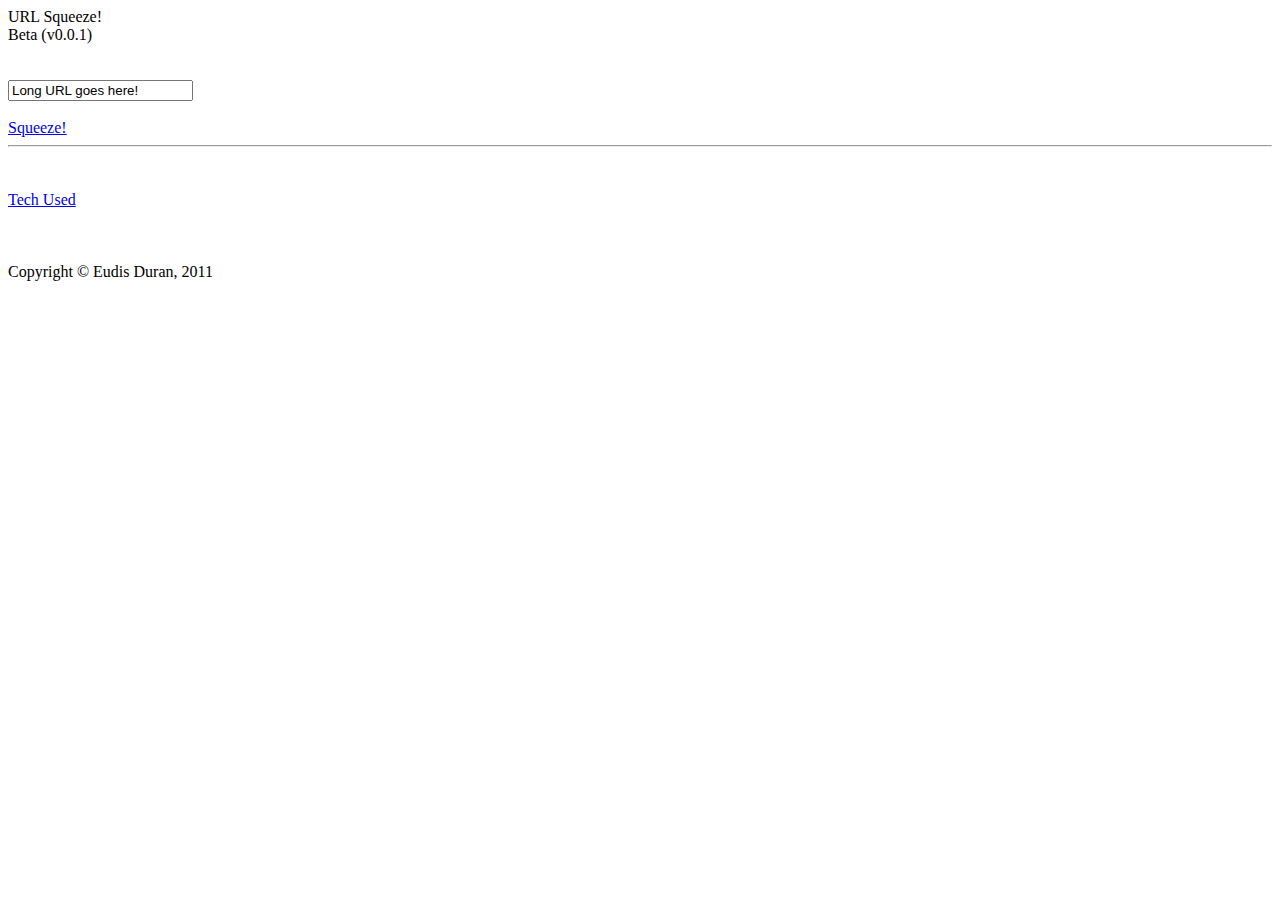
<file: templates/index.html>
<!DOCTYPE html>
<html lang="en">
    <head>
        <title> URL-squeeze </title>
        <link href="/css/style.css" rel="stylesheet" type="css/text" />
        <link href="/css/facebox.css" rel="stylesheet" type="css/text" />
        <script src="https://ajax.googleapis.com/ajax/libs/jquery/1.7.1/jquery.min.js"></script>
        <script src="/js/facebox.js"></script>
        <script src="/js/start.js"></script>

    </head>
    <body>
        <div id="container">
            <div id="body">
                <div id="head">
                    <span></span>URL Squeeze!
                </div>
                <div id="sub_header">
                    Beta (v0.0.1)
                </div>
                <div id="content">
                    <br />
                    <br />
                    <div id="left_panel">
                       <div id="url">
                        <input id="url_input" type="text" value="Long URL goes here!" />
                       </div>
                       <div id="button">
                        <br />
                        <a id="button_input" href="#">
                            Squeeze!
                        </a>
                       </div>
                    </div>
                    <div id="right_panel">
                        <div id="panel">
                            Use this url: <br/><input id="short_url" size="40" type="text" />
                            <br />
                            <br />
                            <a href="#">- stats -</a>
                        </div>
                    </div>
                </div>
                <div id="bottom">
                    <hr />
                    <br />
                    <br />
                    <a id="tech" href="/desc" rel="facebox">Tech Used</a>
                    <br />
                    <br />
                    <br />
                    <br />
                </div>
            </div>
            <footer>
                Copyright &copy; Eudis Duran, 2011
            </footer>
        </div>
    </body>
</html>
</file>
<file: css/style.css>
/* Stylesheet: url-shortner */

/* Font Imports (Google CDN) */
@import url(http://fonts.googleapis.com/css?family=Ubuntu);

/* Tag selectors */
html, body {
    width: 100%;
    margin: auto;
    font-family: arial;
}

footer {
    font-size: 11px;
    color: rgb(100,100,100);
    width: 100%;
    float: left;
    text-align: center;
    margin: auto;
}

a {
    text-decoration: none;
}

/* IDs */

/* Main Page */
#container {
    width: 70%;
    margin: auto;
}

#head {
    width: 100%;
    float: left;
    font-size: 46px;
    color: rgb(100,100,255);
    font-weight: bold;
    position: relative;
    font-family: Ubuntu;
}

#url_input {
    border-top-right-radius: 5px;
    border-bottom-left-radius: 5px;
    -webkit-top-right-radius: 5px;
    -webkit-bottom-left-radius: 5px;
    
    -moz-border-radius-topright: 5px;
    -moz-border-radius-bottomleft: 5px;
    
    color: gray;
    font-style: italic;
}

#button_input {
    width: 160px;
    height: 23px;
    display: block;
    float: left;
    font-weight: bold;
    color: #fff;
    text-transform: uppercase;
    text-align: center;
    text-shadow: 1px 1px 0px #07526e;
    padding-top: 12px;
    margin-left: auto;
    margin-right: auto;
    position: relative;
    cursor: pointer;
    border-left: 1px solid #2ab7ec;
    -webkit-user-select: none;
    -moz-user-select: none;
    -o-user-select: none;
    user-select: none;
    background-image: linear-gradient(bottom, rgb(14,137,182) 0%, rgb(22,179,236) 100%);
    background-image: -o-linear-gradient(bottom, rgb(14,137,182) 0%, rgb(22,179,236) 100%);
    background-image: -moz-linear-gradient(bottom, rgb(14,137,182) 0%, rgb(22,179,236) 100%);
    background-image: -webkit-linear-gradient(bottom, rgb(14,137,182) 0%, rgb(22,179,236) 100%);
    background-image: -ms-linear-gradient(bottom, rgb(14,137,182) 0%, rgb(22,179,236) 100%);
    
    -webkit-border-top-right-radius: 5px;
    -webkit-border-bottom-right-radius: 5px;
    -webkit-border-top-left-radius: 5px;
    -webkit-border-bottom-left-radius: 5px;
    
    -moz-border-radius-topright: 5px;
    -moz-border-radius-bottomright: 5px;
    -moz-border-radius-topleft: 5px;
    -moz-border-radius-bottomleft: 5px;
    
    border-top-right-radius: 5px;
    border-bottom-right-radius: 5px;
    border-top-left-radius: 5px;
    border-bottom-left-radius: 5px;
    
    -webkit-box-shadow: inset 0px 1px 0px #2ab7ec, 0px 5px 0px 0px #07526e, 0px 10px 5px #999;
    -moz-box-shadow: inset 0px 1px 0px #2ab7ec, 0px 5px 0px 0px #07526e, 0px 10px 5px #999;
    -o-box-shadow: inset 0px 1px 0px #2ab7ec, 0px 5px 0px 0px #07526e, 0px 10px 5px #999;
    box-shadow: inset 0px 1px 0px #2ab7ec, 0px 5px 0px 0px #07526e, 0px 10px 5px #999;
        
}

#button_input:active {
    top:3px;
    -webkit-box-shadow: inset 0px 1px 0px #2ab7ec, 0px 2px 0px 0px #07526e, 0px 5px 3px #999;
    -moz-box-shadow: inset 0px 1px 0px #2ab7ec, 0px 2px 0px 0px #07526e, 0px 5px 3px #999;
    -o-box-shadow: inset 0px 1px 0px #2ab7ec, 0px 2px 0px 0px #07526e, 0px 5px 3px #999;
    box-shadow: inset 0px 1px 0px #2ab7ec, 0px 2px 0px 0px #07526e, 0px 5px 3px #999;
}



#button_input:active:before {
    top:-3px;
    -webkit-box-shadow:inset 0px 1px 0px #2ab7ec, 0px 5px 0px 0px #032b3a, 1px 1px 0px 0px #044a64, 2px 2px 0px 0px #044a64, 2px 5px 0px 0px #044a64, 6px 4px 2px #0b698b, 0px 10px 5px #999 ;
    -moz-box-shadow:inset 0px 1px 0px #2ab7ec, 0px 5px 0px 0px #032b3a, 1px 1px 0px 0px #044a64, 2px 2px 0px 0px #044a64, 2px 5px 0px 0px #044a64, 6px 4px 2px #0b698b, 0px 10px 5px #999 ;
    -o-box-shadow:inset 0px 1px 0px #2ab7ec, 0px 5px 0px 0px #032b3a, 1px 1px 0px 0px #044a64, 2px 2px 0px 0px #044a64, 2px 5px 0px 0px #044a64, 6px 4px 2px #0b698b, 0px 10px 5px #999 ;
    box-shadow:inset 0px 1px 0px #2ab7ec, 0px 5px 0px 0px #032b3a, 1px 1px 0px 0px #044a64, 2px 2px 0px 0px #044a64, 2px 5px 0px 0px #044a64, 6px 4px 2px #0b698b, 0px 10px 5px #999 ;
}

#sub_header {
    font-size: 11px;
    color: gray;
    font-style: italic;
}

/* For the gradient effect on the title */
#head span {
    position: absolute;
    background: url("/img/gradient.png") repeat-x;
    float: left;
    width: 100%;
    height: 44px;
}

#body {
    width: 100%;
    float: left;
}

#content {
    float: left;
    width: 100%;
}

#left_panel {
    width: 44%;
    padding: 2%;
    float: left;
}

#right_panel {
    width: 44%;
    padding: 2%;
    /*border-left: 2px solid rgb(230,230,230);*/
    float: left;
}

#short_url {
    border-top-right-radius: 5px;
    border-bottom-left-radius: 5px;
    -webkit-top-right-radius: 5px;
    -webkit-bottom-left-radius: 5px;
    -moz-border-radius-topright: 5px;
    -moz-border-radisu-bottomleft: 5px;
}

#bottom {
    width: 98%;
    text-align: center;
    float: left;
}

#panel {
    border: 1px solid rgb(200,200,255);
    border-radius: 5px;
    -moz-border-radius: 5px;
    -webkit-border-radius: 5px;
    text-align: center;
    
}

/* Classes */
/* Main Page */
</file>
<file: css/facebox.css>
#facebox {
  position: absolute;
  top: 0;
  left: 0;
  z-index: 100;
  text-align: left;
}


#facebox .popup{
  position:relative;
  border:3px solid rgba(0,0,0,0);
  -webkit-border-radius:5px;
  -moz-border-radius:5px;
  border-radius:5px;
  -webkit-box-shadow:0 0 18px rgba(0,0,0,0.4);
  -moz-box-shadow:0 0 18px rgba(0,0,0,0.4);
  box-shadow:0 0 18px rgba(0,0,0,0.4);
}

#facebox .content {
  display:table;
  width: 370px;
  padding: 10px;
  background: #fff;
  -webkit-border-radius:4px;
  -moz-border-radius:4px;
  border-radius:4px;
}

#facebox .content > p:first-child{
  margin-top:0;
}
#facebox .content > p:last-child{
  margin-bottom:0;
}

#facebox .close{
  position:absolute;
  top:5px;
  right:5px;
  padding:2px;
  background:#fff;
}
#facebox .close img{
  opacity:0.3;
}
#facebox .close:hover img{
  opacity:1.0;
}

#facebox .loading {
  text-align: center;
}

#facebox .image {
  text-align: center;
}

#facebox img {
  border: 0;
  margin: 0;
}

#facebox_overlay {
  position: fixed;
  top: 0px;
  left: 0px;
  height:100%;
  width:100%;
}

.facebox_hide {
  z-index:-100;
}

.facebox_overlayBG {
  background-color: #000;
  z-index: 99;
}
</file>
